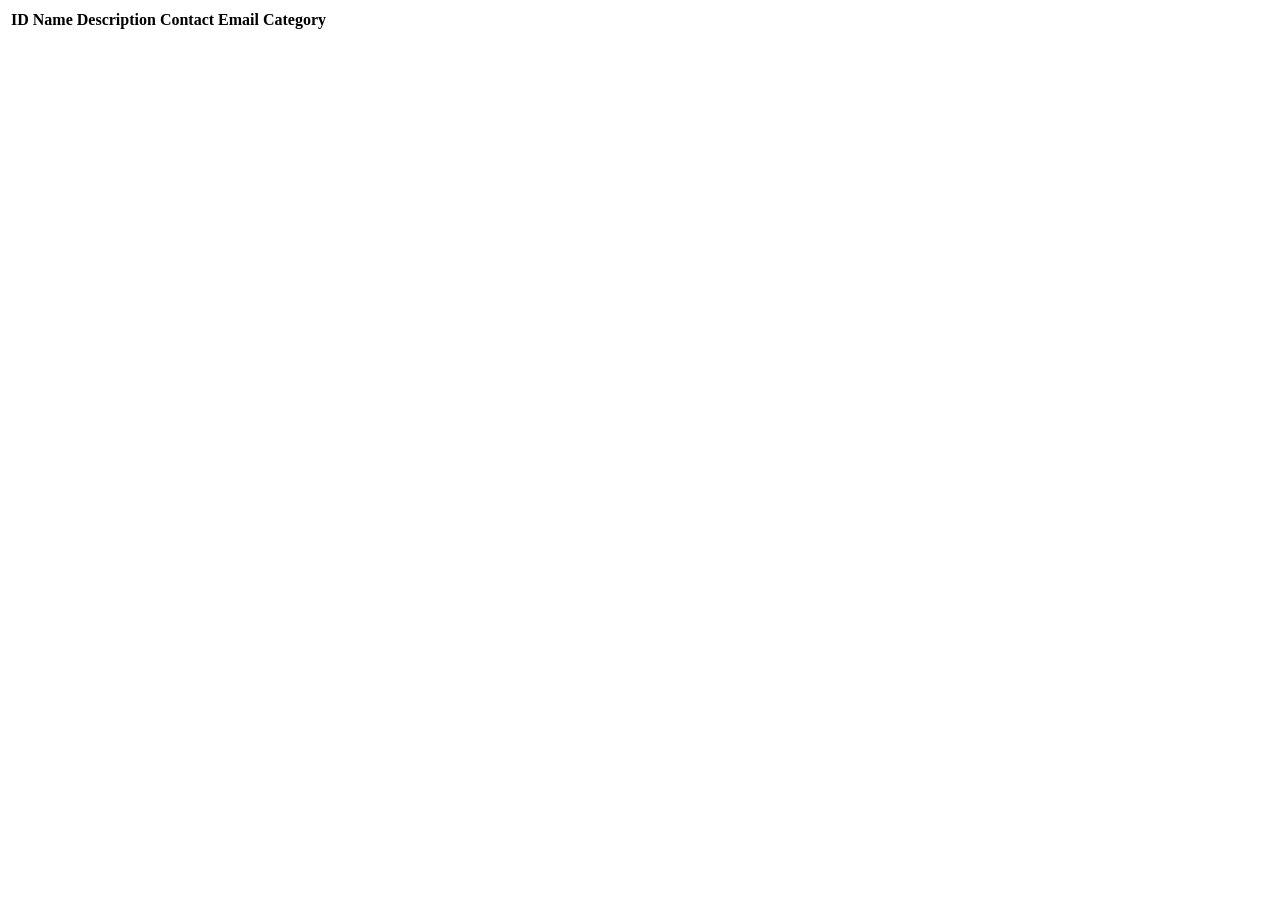
<file: src/main/resources/templates/events/index.html>
<!DOCTYPE html>
<html lang="en" xmlns:th="http://www.thymeleaf.org/">
<head th:replace="fragments :: head"></head>
<body class="container">

<header th:replace="fragments :: header"></header>
<table class="table table-striped">
    <thead>
    <tr>
        <th>ID</th>
        <th>Name</th>
        <th>Description</th>
        <th>Contact Email</th>
        <th>Category</th>
    </tr>
    </thead>
    <tr th:each="event : ${events}">
        <td th:text="${event.id}"></td>
        <td th:text="${event.name}"></td>
        <td th:text="${event.description}"></td>
        <td th:text="${event.contactEmail}"></td>
        <td th:text="${event.eventCategory.name}"></td>
    </tr>
</table>
</body>
</html>
</file>
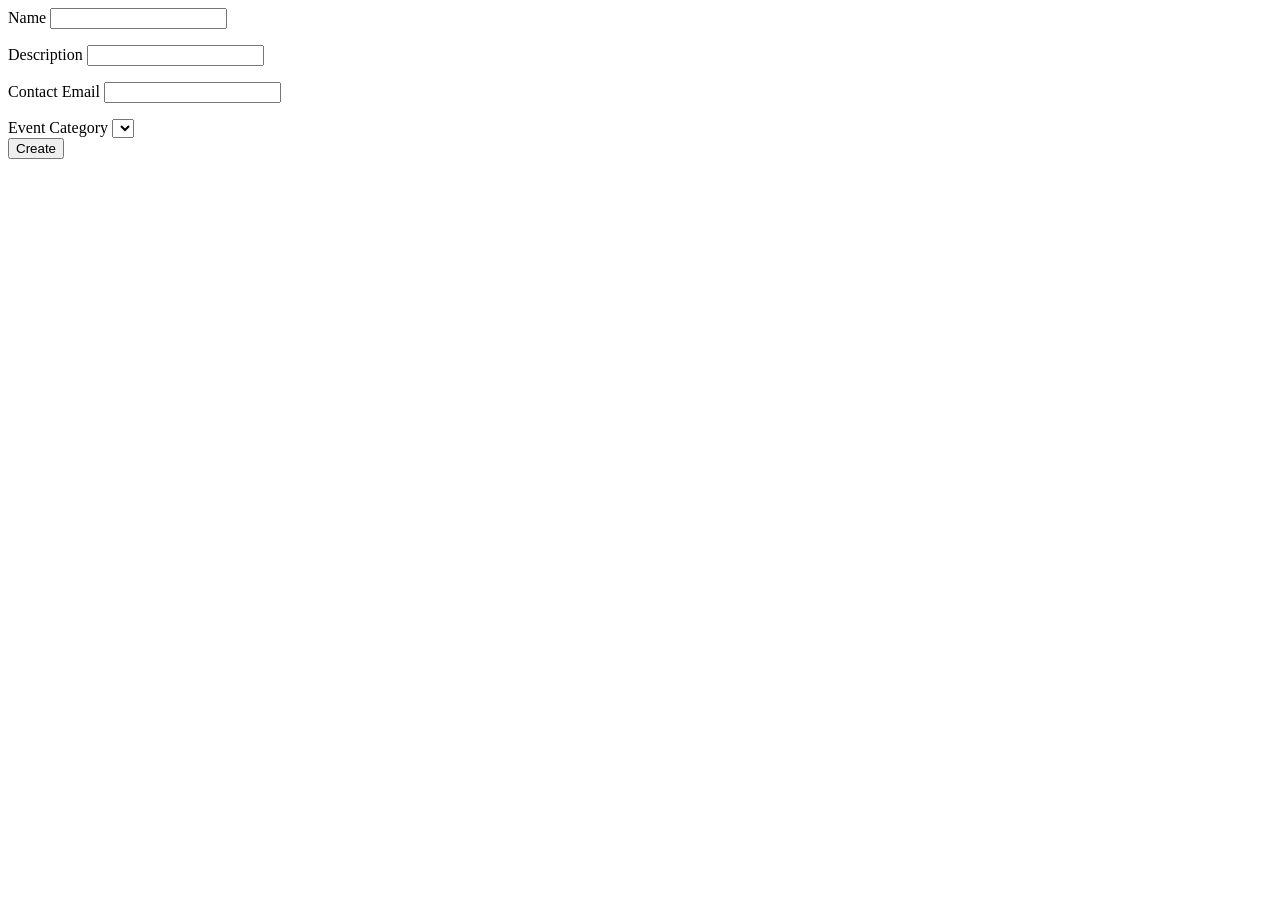
<file: src/main/resources/templates/events/create.html>
<!DOCTYPE html>
<html lang="en" xmlns:th="http://www.thymeleaf.org/">
<head th:replace="fragments :: head"></head>
<body>

<header th:replace="fragments :: header"></header>

<form method="post">
    <div class ="form-group">
        <label>Name
            <input th:field="${event.name}" class="form-control">
        </label>
        <p class="error" th:errors="${event.name}"></p>
    </div>
    <div class="form-group">
        <label>Description
            <input th:field="${event.description}" class="form-control">
        </label>
        <p class="error" th:errors="${event.description}"></p>
    </div>
    <div class="form-group">
        <label>Contact Email
            <input th:field="${event.contactEmail}" class="form-control">
        </label>
        <p class="error" th:errors="${event.contactEmail}"></p>
    </div>
    <div class="form-group">
        <label>Event Category
            <select th:field="${event.eventCategory}" class="form-control">
                <option th:each="eventCategory : ${categories}"
                        th:value="${eventCategory.id}"
                        th:text="${eventCategory.name}"
                ></option>
                <p class="error" Th:errors="${event.eventCategory}"></p>

            </select>
        </label>
    </div>
    <div class="form-group">
        <input type="submit" value="Create" class="btn btn-success">
    </div>
</form>
</body>
</html>
</file>
